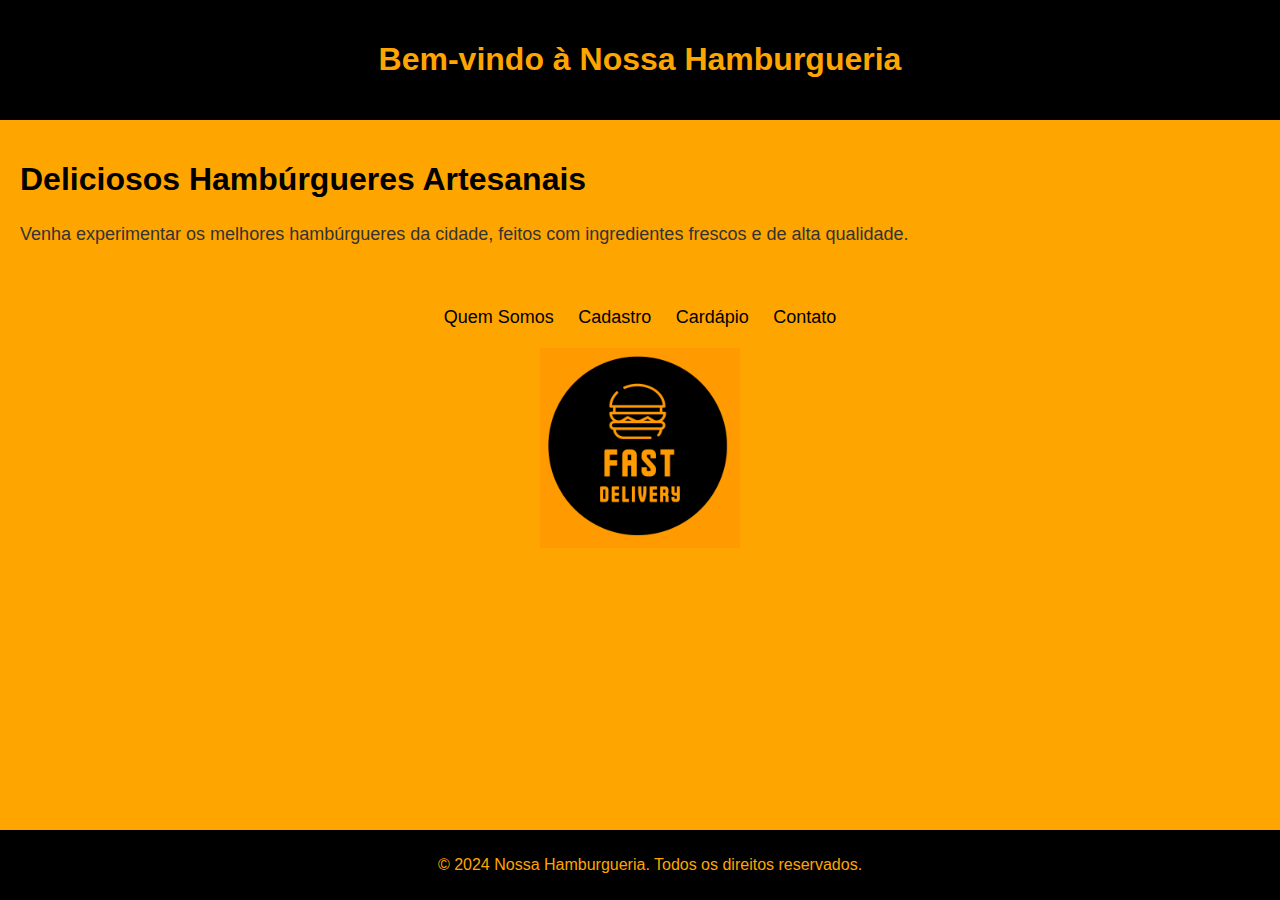
<file: index.html>
<!DOCTYPE html>
<html lang="en">
<head>
    <meta charset="UTF-8">
    <meta name="viewport" content="width=device-width, initial-scale=1.0">
    <title>Document</title>
    <link rel="stylesheet" href="style.css">
</head>
<body>
    <div class="header">
        <h1>Bem-vindo à Nossa Hamburgueria</h1>
    </div>
    <div class="main">
        <h1>Deliciosos Hambúrgueres Artesanais</h1>
        <p>Venha experimentar os melhores hambúrgueres da cidade, feitos com ingredientes frescos e de alta qualidade.</p>
    </div>
    <div class="nav-links">
        <a href="QuemSomos.html">Quem Somos</a>
        <a href="cadastro.html">Cadastro</a>
        <a href="cardapio.html">Cardápio</a>
        <a href="contato.html">Contato</a>
    </div>
    <div class="logo-container">
        <img src="Fast.png" alt="Logo do Estabelecimento">
    </div>
    <div class="footer">
        <p>&copy; 2024 Nossa Hamburgueria. Todos os direitos reservados.</p>
    </div>
</body>
</html>
</file>
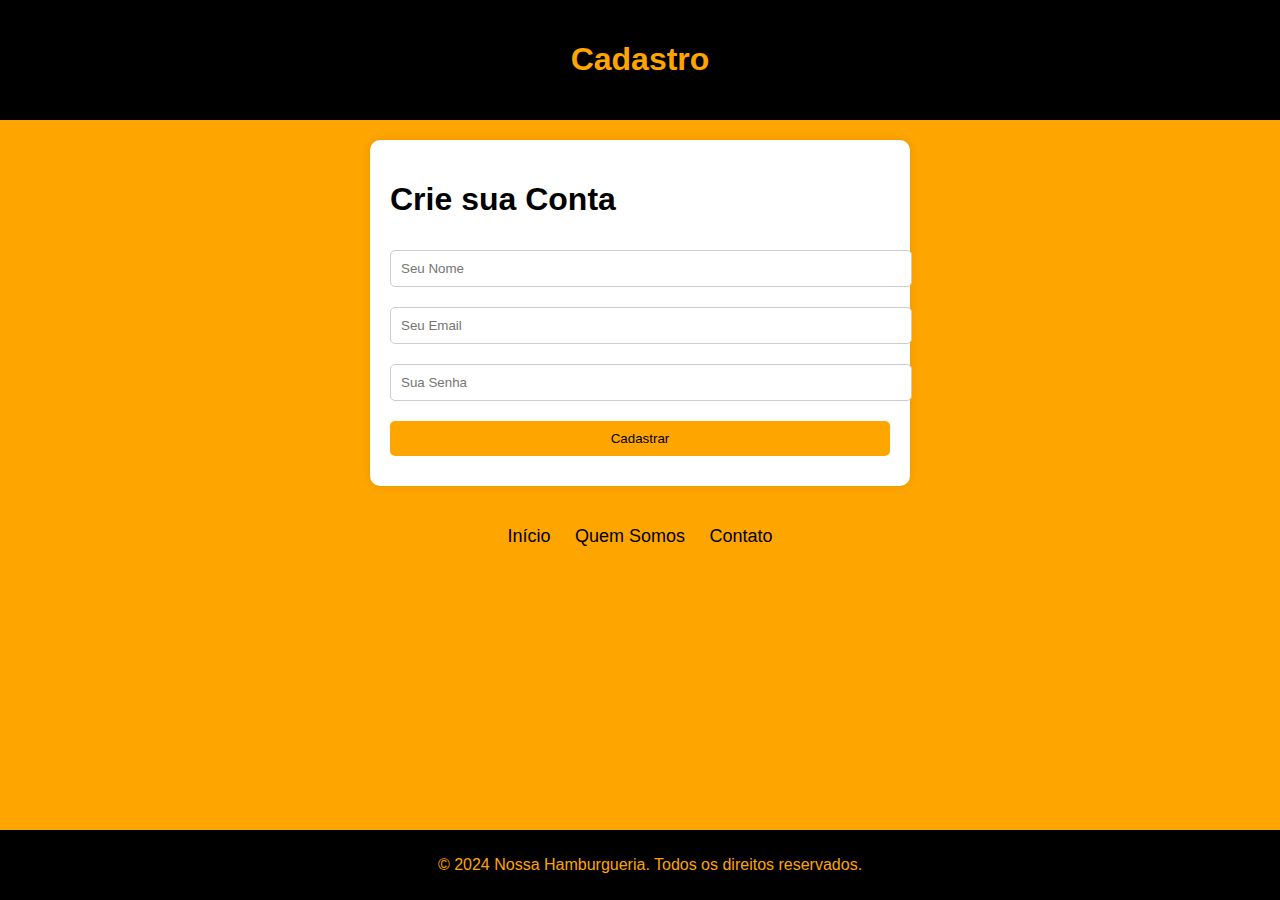
<file: Cadastro.html>
<!DOCTYPE html>
<html lang="en">

<head>
    <meta charset="UTF-8">
    <meta name="viewport" content="width=device-width, initial-scale=1.0">
    <title>Document</title>
    <link rel="stylesheet" href="Cadastro.css">
</head>

<body>
    <div class="header">
        <h1>Cadastro</h1>
    </div>
    <div class="main">
        <div class="form-container">
            <h1>Crie sua Conta</h1>
            <form action="cardapio.html" method="get">
                <input type="text" name="nome" placeholder="Seu Nome" required>
                <input type="email" name="email" placeholder="Seu Email" required>
                <input type="password" name="senha" placeholder="Sua Senha" required>
                <button type="submit">Cadastrar</button>
            </form>
        </div>
    </div>
    <div class="nav-links">
        <a href="index.html">Início</a>
        <a href="QuemSomos.html">Quem Somos</a>
        <a href="contato.html">Contato</a>
    </div>
    <div class="footer">
        <p>&copy; 2024 Nossa Hamburgueria. Todos os direitos reservados.</p>
    </div>
</body>

</html>
</file>
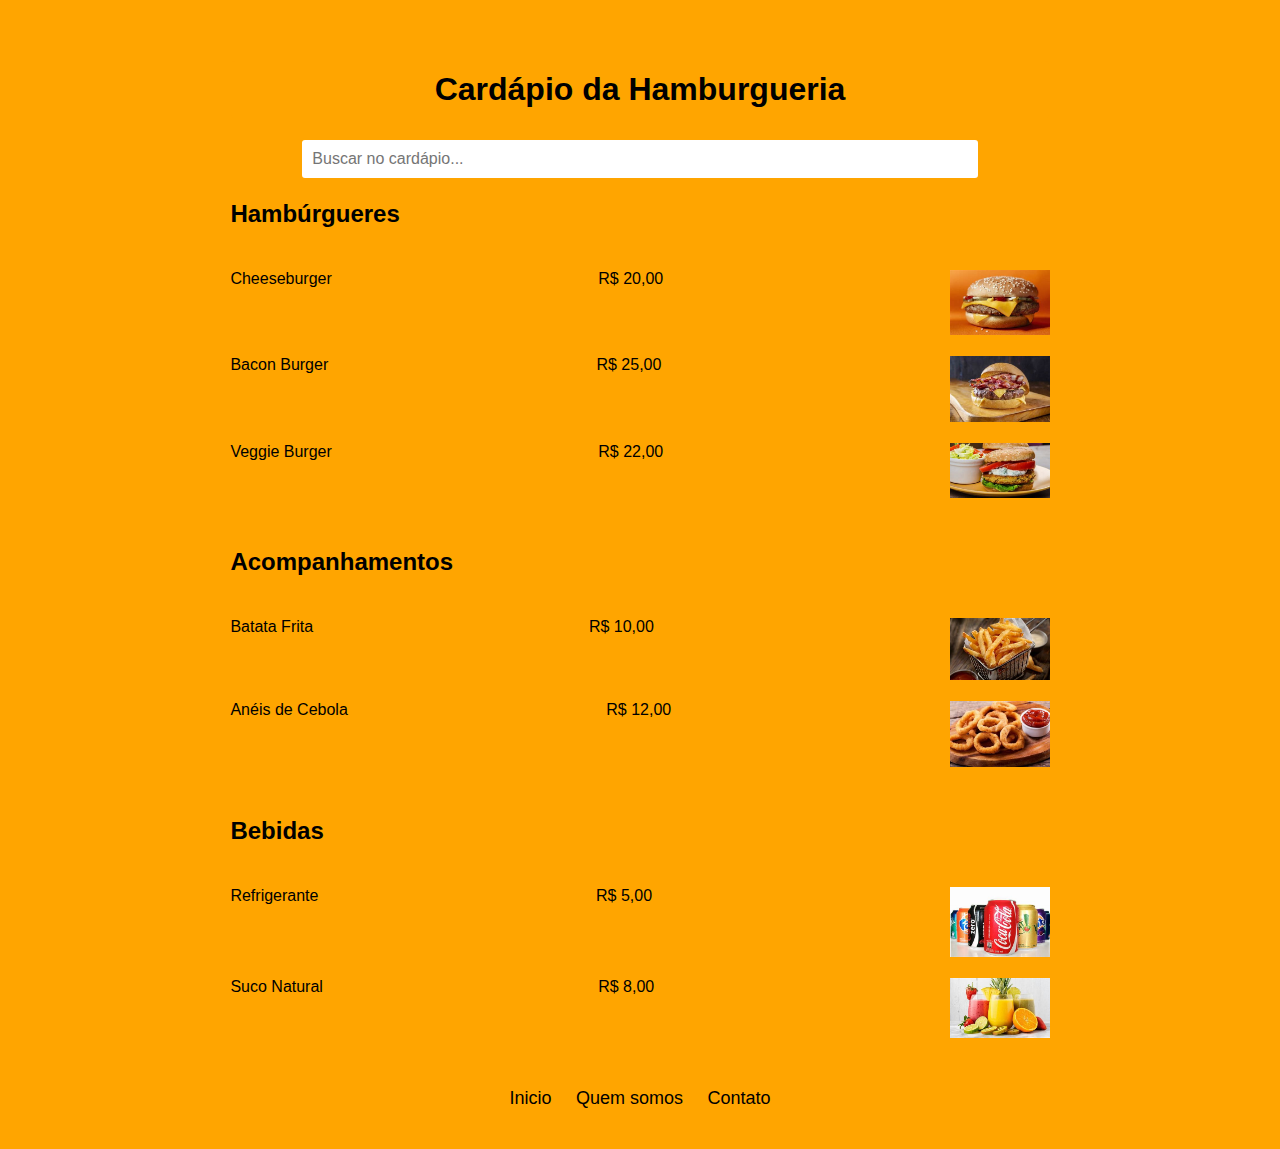
<file: Cardapio.html>
<!DOCTYPE html>
<html lang="en">

<head>
    <meta charset="UTF-8">
    <meta name="viewport" content="width=device-width, initial-scale=1.0">
    <title>Document</title>
    <link rel="stylesheet" href="Cardapio.css">
</head>

<body>
    <div class="container">
        <div class="container">
            <h1>Cardápio da Hamburgueria</h1>
            
            <div class="search-bar">
                <form action="/search" method="get">
                    <input type="text" name="query" placeholder="Buscar no cardápio...">
                </form>
            </div>
    
            <div class="menu-section">
                <h2>Hambúrgueres</h2>
                <div class="menu-item">
                    <span>Cheeseburger</span>
                    <span>R$ 20,00</span>
                    <img src="ChesseBurguer" alt="Cheeseburger">
                </div>
                <div class="menu-item">
                    <span>Bacon Burger</span>
                    <span>R$ 25,00</span>
                    <img src="BaconBurguer" alt="Bacon Burger">
                </div>
                <div class="menu-item">
                    <span>Veggie Burger</span>
                    <span>R$ 22,00</span>
                    <img src="Vegan Burguer" alt="Veggie Burger">
                </div>
            </div>
    
            <div class="menu-section">
                <h2>Acompanhamentos</h2>
                <div class="menu-item">
                    <span>Batata Frita</span>
                    <span>R$ 10,00</span>
                    <img src="Batata Frita" alt="Batata Frita">
                </div>
                <div class="menu-item">
                    <span>Anéis de Cebola</span>
                    <span>R$ 12,00</span>
                    <img src="Aneis de Cebola" alt="Anéis de Cebola">
                </div>
            </div>
    
            <div class="menu-section">
                <h2>Bebidas</h2>
                <div class="menu-item">
                    <span>Refrigerante</span>
                    <span>R$ 5,00</span>
                    <img src="Refrigantes.jpg" alt="Refrigerante">
                </div>
                <div class="menu-item">
                    <span>Suco Natural</span>
                    <span>R$ 8,00</span>
                    <img src="Sucos Naturais.jpg" alt="Suco Natural">
                </div>
            </div>
    
            <div class="nav-links">
                <a href="index.html">Inicio</a>
                <a href="QuemSomos.html">Quem somos</a>
                <a href="Contato.html">Contato</a>
            </div>
        </div>
</body>

</html>
</file>
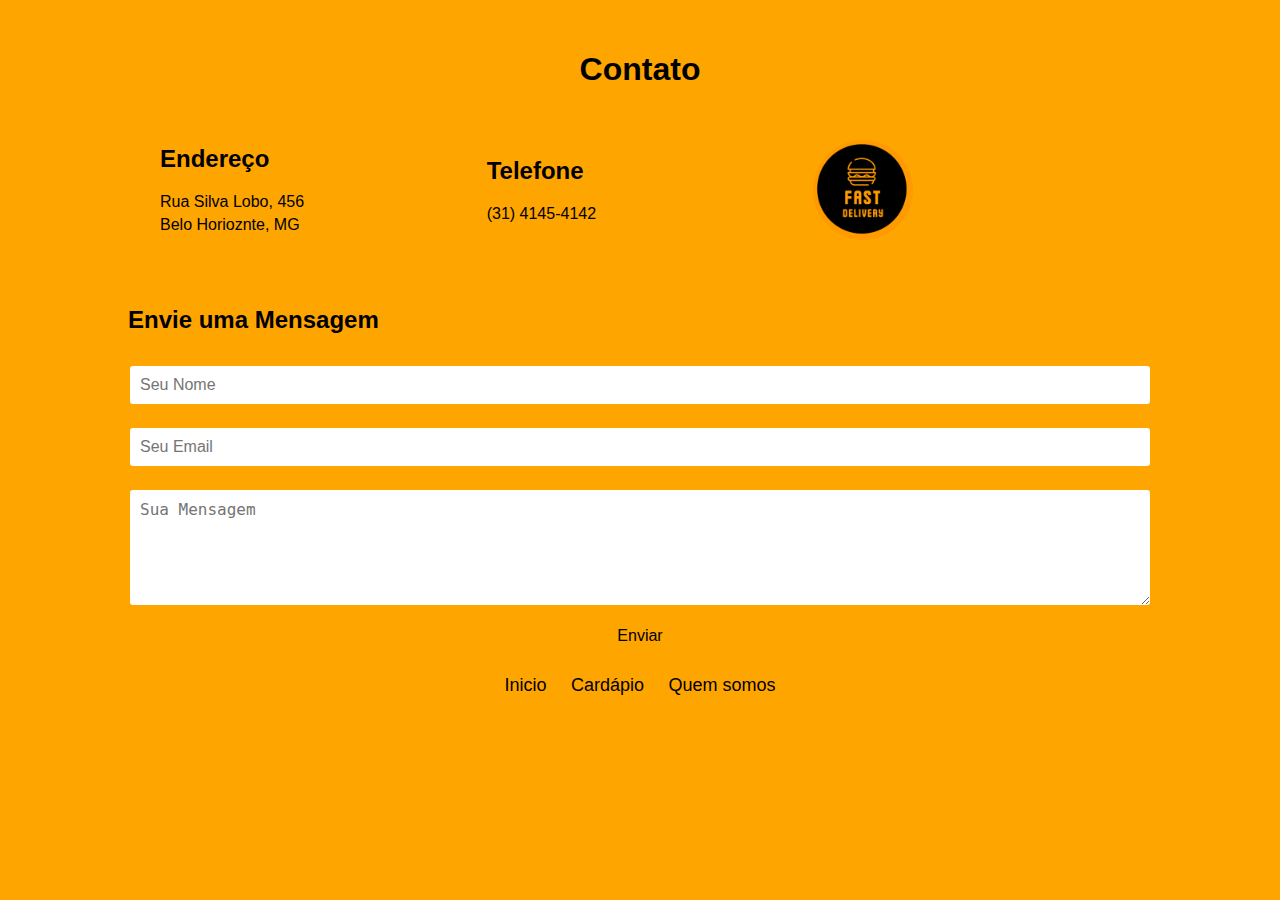
<file: Contato.html>
<!DOCTYPE html>
<html lang="en">

<head>
    <meta charset="UTF-8">
    <meta name="viewport" content="width=device-width, initial-scale=1.0">
    <title>Document</title>
    <link rel="stylesheet" href="Contato.css">
</head>

<body>
    <div class="container">
        <h1>Contato</h1>

        <div class="contact-info">
            <div>
                <h2>Endereço</h2>
                <p>Rua Silva Lobo, 456</p>
                <p>Belo Horioznte, MG</p>
            </div>
            <div>
                <h2>Telefone</h2>
                <p>(31) 4145-4142</p>
            </div>
            <div>
                <img src="Fast.png" alt="Logo do Estabelecimento">
            </div>
        </div>

        <div class="contact-form">
            <h2>Envie uma Mensagem</h2>
            <form action="/enviar-mensagem" method="post">
                <input type="text" name="nome" placeholder="Seu Nome" required>
                <input type="email" name="email" placeholder="Seu Email" required>
                <textarea name="mensagem" rows="5" placeholder="Sua Mensagem" required></textarea>
                <button type="submit">Enviar</button>
            </form>
        </div>

        <div class="nav-links">
            <a href="index.html">Inicio</a>
            <a href="Cardapio.html">Cardápio</a>
            <a href="QuemSomos.html">Quem somos</a>
        </div>
    </div>
</body>

</html>
</file>
<file: style.css>
body {
    font-family: Arial, sans-serif;
    background-color: #FFA500;
    color: #333;
    margin: 0;
    padding: 0;
}

.header {
    background-color: #000;
    color: #FFA500;
    padding: 20px;
    text-align: center;
}

.main {
    padding: 20px;
}

.main h1 {
    color: #000;
}

.main p {
    font-size: 18px;
    line-height: 1.6;
}

.nav-links {
    text-align: center;
    margin-top: 20px;
}

.nav-links a {
    color: #000;
    text-decoration: none;
    margin: 0 10px;
    font-size: 18px;
}

.nav-links a:hover {
    text-decoration: underline;
}

.logo-container {
    display: flex;
    justify-content: center;
    margin-top: 20px;
}

.logo-container img {
    max-width: 200px;
    height: auto;
}

.footer {
    background-color: #000;
    color: #FFA500;
    text-align: center;
    padding: 10px;
    position: fixed;
    width: 100%;
    bottom: 0;
}
</file>
<file: Cadastro.css>
body {
    font-family: Arial, sans-serif;
    background-color: orange;
    color: #333;
    margin: 0;
    padding: 0;
}

.header {
    background-color: #000;
    color: #FFA500;
    padding: 20px;
    text-align: center;
}

.main {
    padding: 20px;
}

.main h1 {
    color: #000;
}

.main p {
    font-size: 18px;
    line-height: 1.6;
}

.form-container {
    background-color: #fff;
    padding: 20px;
    border-radius: 10px;
    box-shadow: 0 0 10px rgba(0, 0, 0, 0.1);
    max-width: 500px;
    margin: 0 auto;
}

.form-container input, .form-container button {
    width: 100%;
    padding: 10px;
    margin: 10px 0;
    border: 1px solid #ccc;
    border-radius: 5px;
}

.form-container button {
    background-color: #FFA500;
    color: #000;
    border: none;
    cursor: pointer;
}

.form-container button:hover {
    background-color: #e69500;
}

.nav-links {
    text-align: center;
    margin-top: 20px;
}

.nav-links a {
    color: #000;
    text-decoration: none;
    margin: 0 10px;
    font-size: 18px;
}

.nav-links a:hover {
    text-decoration: underline;
}

.footer {
    background-color: #000;
    color: #FFA500;
    text-align: center;
    padding: 10px;
    position: fixed;
    width: 100%;
    bottom: 0;
}
</file>
<file: Cardapio.css>
body {
    font-family: Arial, sans-serif;
    background-color: orange;
    color: black;
    margin: 0;
    padding: 0;
}

.container {
    width: 80%;
    margin: 0 auto;
    padding: 20px;
}

h1 {
    text-align: center;
    margin-bottom: 20px;
    background-color: orange;

    color: #000;

    padding: 10px;
    border-radius: 5px;
}

.menu-section {
    margin-bottom: 40px;
}

.menu-section h2 {
    border-bottom: 2px solid #FFA500;
    padding-bottom: 10px;
}

.menu-item {
    display: flex;
    justify-content: space-between;
    padding: 10px 0;
    border-bottom: 1px solid #FFA500;
}

.menu-item:last-child {
    border-bottom: none;
}

.search-bar {
    margin-bottom: 20px;
    text-align: center;
}

.search-bar input {
    width: 80%;
    padding: 10px;
    border: 2px solid #FFA500;
    border-radius: 5px;
    font-size: 16px;
}

.menu-item img {
    margin-left: 20px;

    max-width: 100px;

    height: auto;

}

.nav-links {
    text-align: center;
    margin-top: 20px;
}

.nav-links a {
    color: #000;
    text-decoration: none;
    margin: 0 10px;
    font-size: 18px;
}

.nav-links a:hover {
    text-decoration: underline;
}
</file>
<file: Contato.css>
body {
    font-family: Arial, sans-serif;
    background-color: #FFA500; 
    color: #000; 
    margin: 0;
    padding: 0;
}

.container {
    width: 80%;
    margin: 0 auto;
    padding: 20px;
}

h1 {
    text-align: center;
    margin-bottom: 20px;
    background-color: #FFA500; 
    color: #000; 
    padding: 10px;
    border-radius: 5px;
}

.contact-info {
    display: flex;
    justify-content: space-between;
    align-items: center;
    padding: 20px;
    border: 2px solid #FFA500;
    border-radius: 10px;
    background-color: orange; 
}

.contact-info div {
    flex: 1;
    margin: 0 10px;
}

.contact-info img {
    max-width: 100px;
    height: auto;
    border-radius: 50%;
}

.contact-info h2 {
    margin-top: 0;
}

.contact-info p {
    margin: 5px 0;
}

.contact-form {
    margin-top: 40px;
}

.contact-form form {
    display: flex;
    flex-direction: column;
}

.contact-form input, .contact-form textarea {
    padding: 10px;
    margin: 10px 0;
    border: 2px solid #FFA500;
    border-radius: 5px;
    font-size: 16px;
}

.contact-form button {
    padding: 10px;
    border: none;
    border-radius: 5px;
    background-color: #FFA500;
    color: #000;
    font-size: 16px;
    cursor: pointer;
}

.contact-form button:hover {
    background-color: #e69500; 
}
.nav-links {
    text-align: center;
    margin-top: 20px;
}

.nav-links a {
    color: black;
    text-decoration: none;
    margin: 0 10px;
    font-size: 18px;
}

.nav-links a:hover {
    text-decoration: underline;
}
</file>
